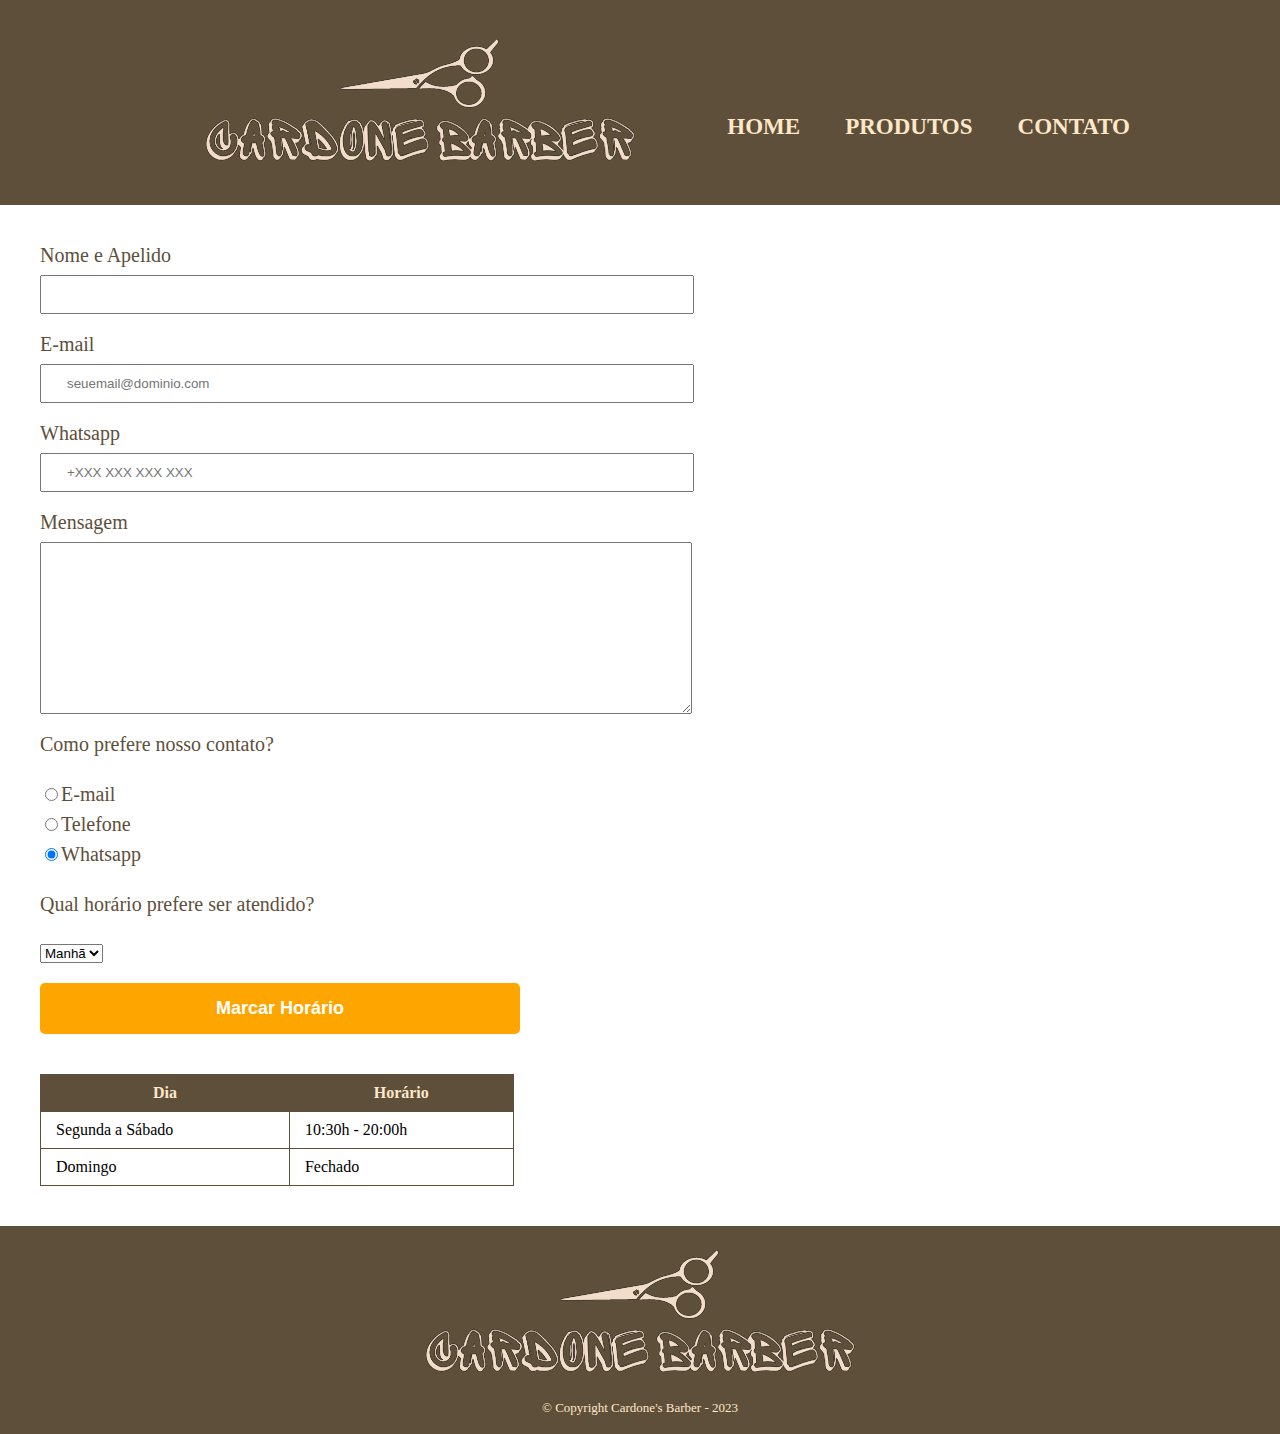
<file: contato.html>
<!DOCTYPE html>
<html>
    <head>
        <meta charset="UTF-8">
        <meta name="viewport" content="width=device-width">
        <title>Contato - Cardone's Barber</title>

        <link rel="stylesheet" href="reset.css">
        <link rel="stylesheet" href="style.css">
    </head>
    <body>
        <header>
            <div class="caixa"> 
                <h1><img src="logo.png" alt="Logo da Barbearia"></h1>

                <nav>
                    <ul>
                        <li><a href="index.html">Home</a></li>
                        <li><a href="produtos.html">Produtos</a></li>
                        <li><a href="contato.html">Contato</a></li>
                    </ul>
                </nav>
            </div>
        </header>
        
        <main>
            <form class="formulario">
                <label for="nomeapelido">Nome e Apelido</label>
                <input type="text" id="nomeapelido" class="input-padrao" required>

                <label for="email">E-mail</label>
                <input type="email" id="email" class="input-padrao" required placeholder="seuemail@dominio.com">

                <label for="telemovel">Whatsapp</label>
                <input type="tel" id="telemovel" class="input-padrao" required placeholder="+XXX XXX XXX XXX">

                <label for="Mensagem">Mensagem</label>
                <textarea cols="70" rows="10" id="mensagem" class="input-padrao" required></textarea>

                <fieldset>
                    <legend>Como prefere nosso contato?</legend>
                    <label for="radio-email">
                        <input type="radio" name="contato" value="email" id="radio-email">E-mail
                    </label>

                    <label for="radio-telefone">
                        <input type="radio" name="contato" value="telefone" id="radio-telefone">Telefone
                    </label>

                    <label for="radio-whatsapp">
                        <input type="radio" name="contato" value="whatsapp" id="radio-whatsapp" checked>Whatsapp
                    </label>
                </fieldset>
                <fieldset>
                    <legend>Qual horário prefere ser atendido?</legend>
                    <select>
                        <option>Manhã</option>~
                        <option>Tarde</option>
                        <option>Noite</option>
                    </select>
                </fieldset>

                <input type="submit" value="Marcar Horário" class="enviar">

            </form>    
            <table>
                <thead>
                    <tr>
                        <th>Dia</th>
                        <th>Horário</th>
                    </tr>
                </thead>
                <tbody class="horarios">
                    <tr>
                        <td>Segunda a Sábado</td>
                        <td>10:30h - 20:00h</td>
                    </tr>
                    <tr>
                        <td>Domingo</td>
                        <td>Fechado</td>
                    </tr>
                </tbody>
            </table>
        </main>

        <footer>
            <img src="logo.png" alt="Logo da Barbearia">
            <p class="copyright">&copy; Copyright Cardone's Barber - 2023</p>
        </footer>
    </main>
</body>
</html>
</file>
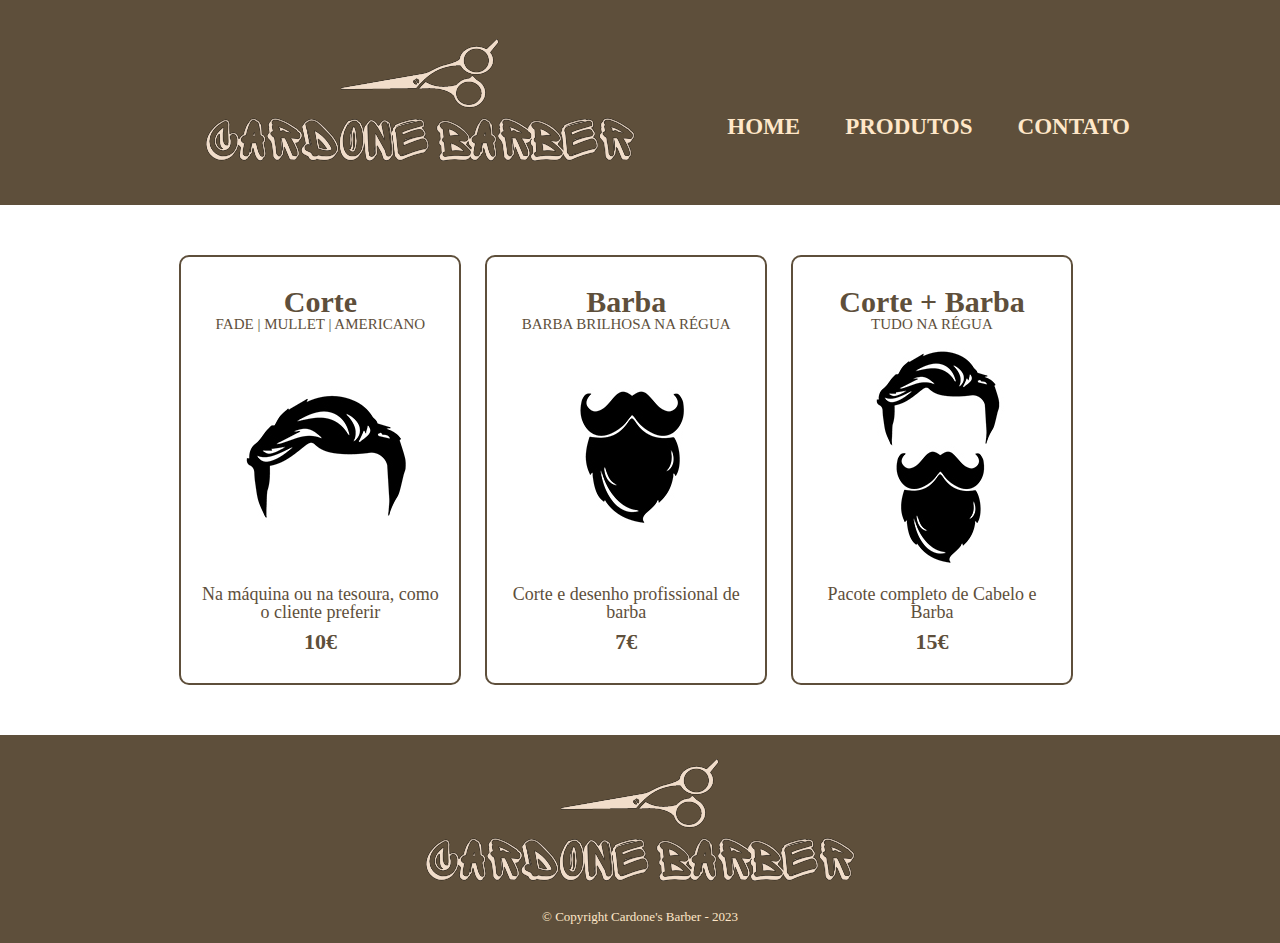
<file: produtos.html>
<!DOCTYPE html>
<html>
    <head>
        <meta charset="UTF-8">
        <meta name="viewport" content="width=device-width">
        <title>Produtos - Cardone's Barber</title>

        <link rel="stylesheet" href="reset.css">
        <link rel="stylesheet" href="style.css">
    </head>
    <body>
        <header>
            <div class="caixa"> 
                <h1><img src="logo.png"></h1>

                <nav>
                    <ul>
                        <li><a href="index.html">Home</a></li>
                        <li><a href="produtos.html">Produtos</a></li>
                        <li><a href="contato.html">Contato</a></li>
                    </ul>
                </nav>
            </div>
        </header>
        <main>
            <ul class="produtos">
                <li>
                    <h2>Corte</h2>
                    <p class="produto-titulo">Fade | Mullet | Americano</p>
                    <img src="cabelo.jpg"> 
                    <p class="produto-descricao">Na máquina ou na tesoura, como o cliente preferir</p>
                    <p class="produto-preco">10€</p>
                </li>
                <li>
                    <h2>Barba</h2>
                    <p class="produto-titulo">Barba Brilhosa Na Régua</p>
                    <img src="barba.jpg"> 
                    <p class="produto-descricao">Corte e desenho profissional de barba</p>
                    <p class="produto-preco">7€</p>
                </li>
                <li>
                    <h2>Corte + Barba</h2>
                    <p class="produto-titulo">Tudo na Régua</p>
                    <img src="cabelo+barba.jpg"> 
                    <p class="produto-descricao">Pacote completo de Cabelo e Barba</p>
                    <p class="produto-preco">15€</p>
                </li>
            </ul>
            <footer>
                <img src="logo.png">
                <p class="copyright">&copy; Copyright Cardone's Barber - 2023</p>
            </footer>
        </main>
    </body>
</html>
</file>
<file: style.css>
header {
    background:#5e4f3b;
    padding: 5px 0;
}

p {
    font-size: 18px;
}

body{
    font-family: 'Abhaya Libre', serif;
}

.caixa {
    position: relative;
    width: 940px;
    margin: 0 auto;
    padding: 30px;
}

nav {
    position: absolute;
    top: 110px;
    right: 0;
}

nav li {
    display: inline;
    margin: 0 0 0 20px;
}

nav a {
    text-transform: uppercase;
    color: #ffe7c8;
    font-weight: bold;
    font-size: 23px;
    text-decoration: none;
}

nav a:hover {
    color: orange;
    text-decoration: underline;
}

.produtos {
    width: 940px;
    margin: 0 auto;
    padding: 50px 0;
}

.produtos li {
    display: inline-block;
    text-align: center;
    color: #5e4f3b;
    width: 30%;
    vertical-align: top;
    margin: 0 1%;
    padding: 30px 20px;
    box-sizing: border-box;
    border: 2px solid #5e4f3b;
    border-radius: 10px;
}

.produtos li:hover {
    border-color: #5e4f3b;
}

.produtos li:hover h2 {
    font-size: 34px;
}

.produtos li:active {
    border-color: #088C19;    
}

.produtos h2 {
    font-size: 30px;
    font-weight: bold;
}

.produto-titulo {
    font-size: 15px;
    text-transform: uppercase;
}

.produto-descricao {
    font-size: 18px;
}

.produto-preco {
    font-size: 22px;
    font-weight: bold;
    margin-top: 10px;
}

footer {
    text-align: center;
    background:#5e4f3b;
    padding: 20px 0;
}

.copyright {
    color: #ffe7c8;
    font-size: 13px;
    margin: 20px 0 0;
}

form {
    margin: 40px 40px;
    color: #5e4f3b;
}

form label, form legend {
    display: block;
    font-size: 20px;
    margin: 0 0 10px;
}

.input-padrao {
    display: block;
    margin: 0 0 20px;
    padding: 10px 25px;
    width: 50%;
}

fieldset {
    padding: 20px 0;
}

.checkbox {
    margin: 20px 20px;
}


.enviar {
    width: 40%;
    padding: 15px 0;
    background: orange;
    color: white;
    font-weight: bold;
    font-size: 18px;
    border: none;
    border-radius: 5px;
    transition: 1s all;
    cursor: pointer;
}

.enviar:hover {
    background: darkorange;
    transform: scale(1.1);
}

table {
    margin: 40px 40px 40px;
    width: 37%;
}

thead {
    background: #5e4f3b;
    color:#ffe7c8;
    font-weight: bold;
}

td, th {
    border: 1px solid #5e4f3b;
    padding: 10px 15px;
}

/* css da página inicial */
.banner {
    width:100%;
}

.titulo-principal {
    text-align: center;
    font-size: 3em;
    margin: 0 0 1em;
    clear: left;
}

.principal {
    padding: 3em 3em;
    background: #fefefe;
    width: 1000px;
    text-align: center;
    margin: 0 auto;
    color:#5e4f3b
}

.principal p {
    margin: 0 0 1em;
}

.principal strong {
    font-weight: bold;
}

.principal em {
    font-style: italic;
}

.mapa {
    padding: 3em 0;
    background: #fefefe;
    color:#5e4f3b
}

.mapa p {
    margin: 0 0 2em;
    text-align: center;
}

.mapa-conteudo{
    width: 940px;
    margin: 0 auto;
}


.beneficios{
    padding: 3em 0;
    background: #5e4f3b;
}

.titulo-beneficios{
    color: #ffe7c8;
    text-align: center;
    font-size: 2.5em;
    margin: 0 0 1em;
    clear: left;
}
.conteudo-beneficios {
    width: 640px;
    color: #ffe7c8;
    margin: 0 auto;
}

.lista-beneficios {
    width: 50%;
    display: inline-block;
    vertical-align: top;
}

.itens {
    line-height: 1.5;
}

.itens:before {
    content: "🟄";
}

.itens:first-child {
    font-weight: bold;
}

.imagem-beneficios {
    width: 50%;
    opacity: 1;
    transition: 200ms;
    box-shadow: 8px 8px 20px #1d1d1d;
}

.imagem-beneficios:hover {
    opacity: 0.5;
}

ul {
    font-size: 20px;
}

li {
    padding: 10px;
}

/*Mobile*/
@media screen and (max-width: 480px) {
    .caixa, .principal, .conteudo-beneficios, .mapa, .mapa-conteudo, .video, .produtos, .formulario, .input-padrao, .enviar, .horarios {
        width: auto;
        text-align: center;
    }

    .caixa {
        text-align: center;
    }

    .titulo-principal {
        font-size: 2.5em;
    }

    h1 {
        text-align: center;
    }

    nav {
        position: static;
    }

    .lista-beneficios, .imagem-beneficios {
        width: 100%;
    }
    img {
        width: 100%;
    }

    .mapa {
        margin: 0 10px 2em;
    }

    .produtos {
        display: flex;
        width: 100%;
        vertical-align: baseline;
        box-sizing: border-box;
    }

    form {
        width: 100%;
    }

    .input-padrao {
        display: block;
        width: 85%;
    }

    .enviar {
        width: 70%;
        padding: 15px 0;
    }

    table {
        margin: 40px 40px 40px;
        width: 80%;
    }
}
</file>
